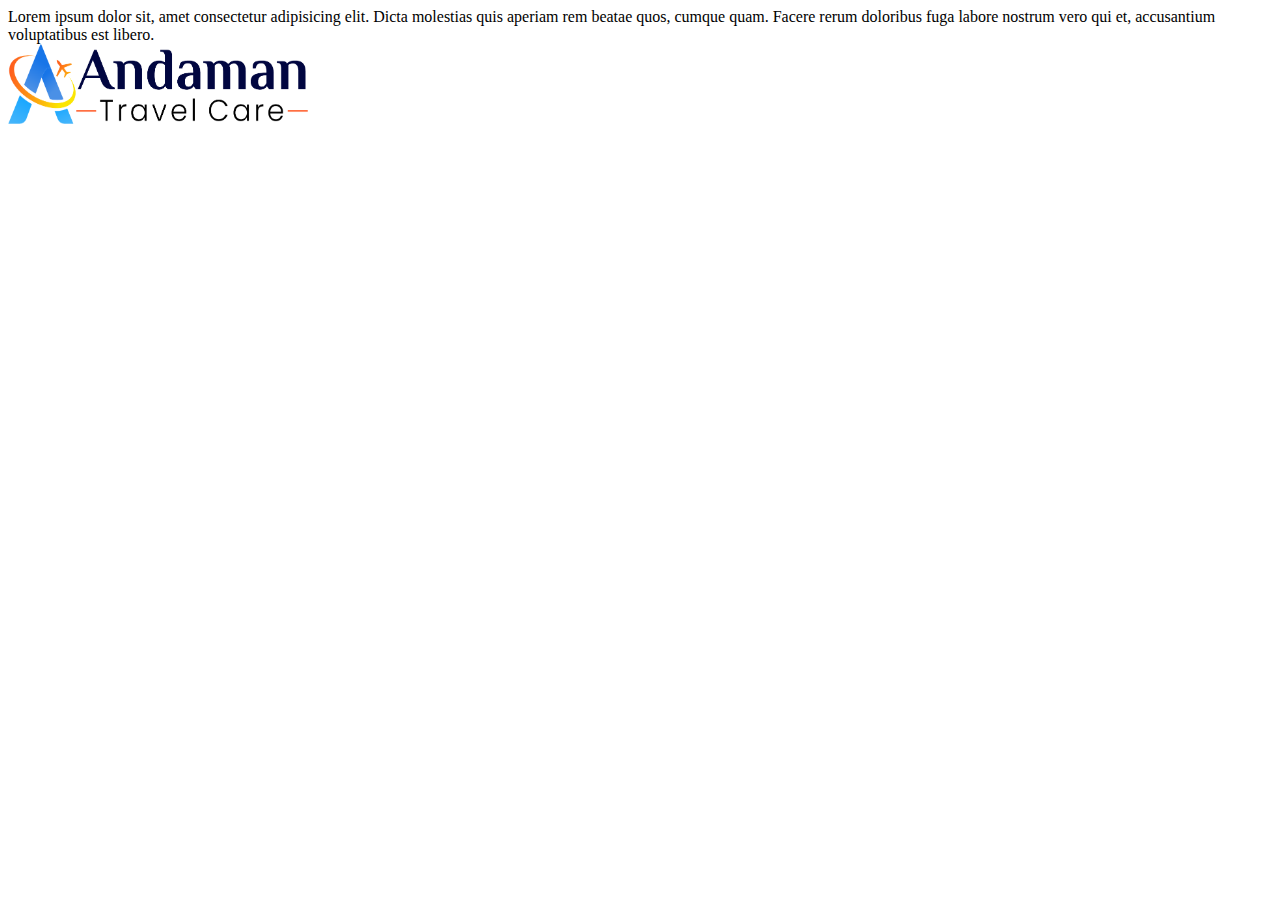
<file: Thinq Proto/!.html>
<!DOCTYPE html>
<html lang="en">
<head>
    <meta charset="UTF-8">
    <meta name="viewport" content="width=device-width, initial-scale=1.0">
    <title>Document</title>
    <link rel="preconnect" href="https://fonts.googleapis.com">
    <link rel="preconnect" href="https://fonts.gstatic.com" crossorigin>
    <link href="https://fonts.googleapis.com/css2?family=Playwrite+CU:wght@100..400&display=swap" rel="stylesheet">
    <style>
        .a1{
            /* background-color: red; */
            width: 300px;
            height:80px;
        }

        .a1>img{
            width: 100%;
            height: 100%;
        }

        .y{
            /* font-family: "Playwrite CU", cursive; */
            font-family: "Playwrite HU", cursive;
  font-optical-sizing: auto;
  
        }
    </style>
</head>
<body>
    
    <div class="y">
         Lorem ipsum dolor sit, amet consectetur adipisicing elit. Dicta molestias quis aperiam rem beatae quos, cumque quam. Facere rerum doloribus fuga labore nostrum vero qui et, accusantium voluptatibus est libero.
    </div>
    <div class="a1">
        <img id="x" onmouseout="hide()" onmouseover="show()" src="images/Andaman-logo.png" alt="">
    </div>



    <script>
        function show() {
            document.getElementById("x").src = "images/Andaman-logo-modified.png";
        }


        function hide() {
            document.getElementById("x").src = "images/Andaman-logo.png";
        }
    </script>
</body>
</html>
</file>
